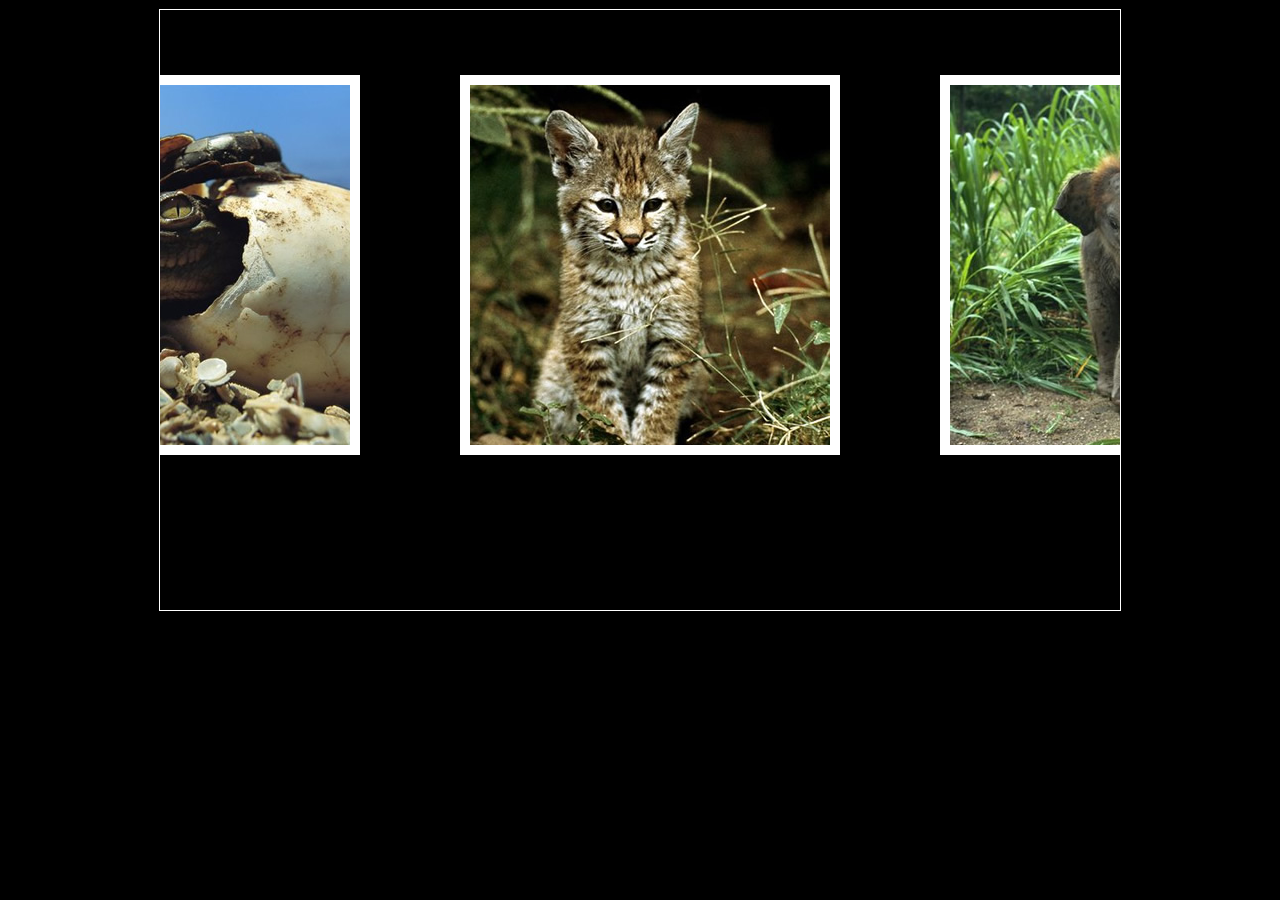
<file: index.html>
<!DOCTYPE HTML>
<html lang="en-US">
<head>
    <meta charset="UTF-8">
    <title>Flip Card Gallery</title>
</head>
<body>
    <div id="gallery">
    </div>
    <script data-main="components/main" src="components/require.js"></script>
</body>
</html>
</file>
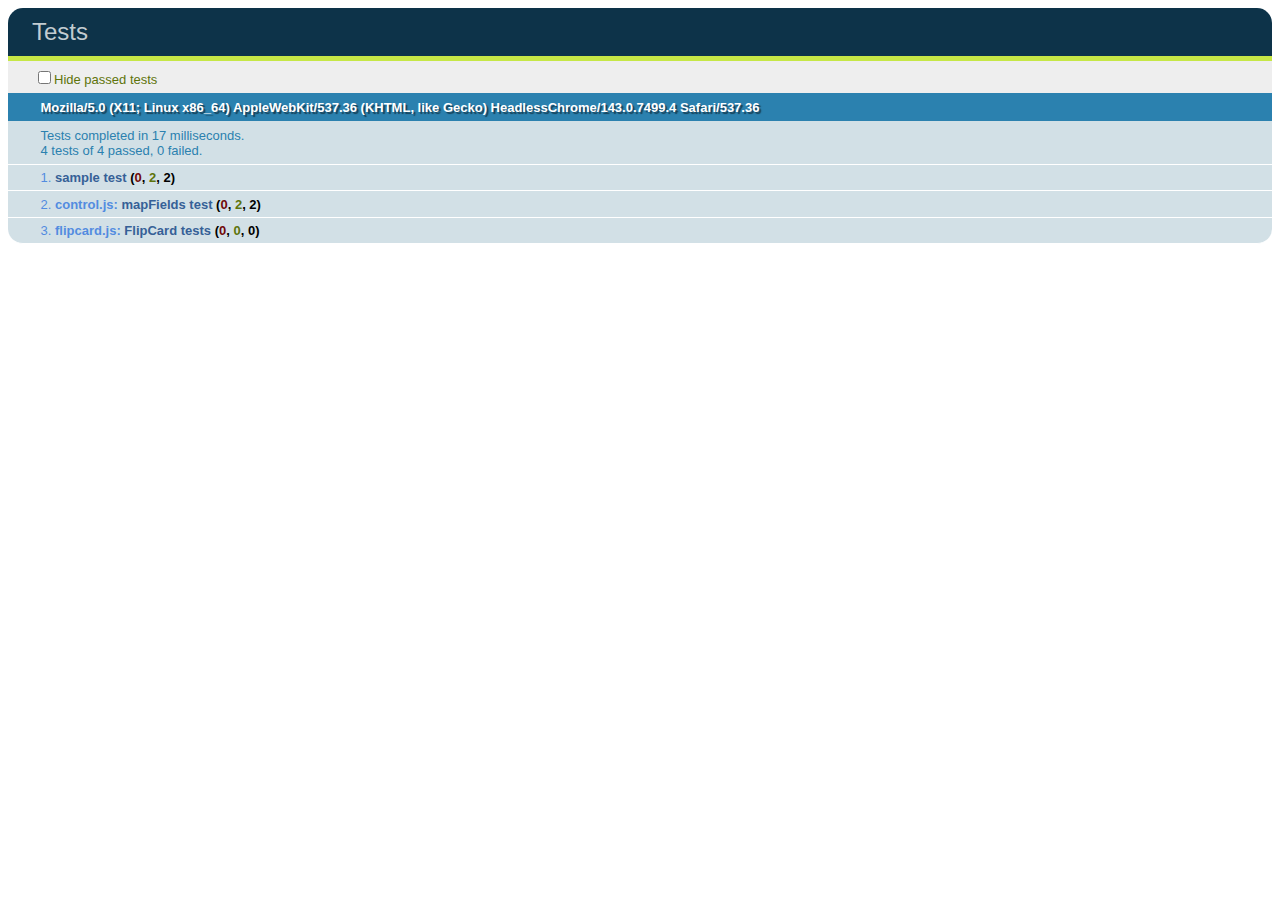
<file: tests.html>
<!DOCTYPE HTML>
<html lang="en-US">
<head>
    <meta charset="UTF-8">
    <title>Unit Tests</title>
    <link rel="stylesheet" href="components/css/qunit.css"/>
    <script data-main="components/tests" src="components/require.js"></script>
</head>
<body>
<h1 id="qunit-header">Tests</h1>
 <h2 id="qunit-banner"></h2>
 <div id="qunit-testrunner-toolbar"></div>
 <h2 id="qunit-userAgent"></h2>
 <ol id="qunit-tests"></ol>
 <div id="qunit-fixture">test markup, will be hidden</div>
</body>
</html>
</file>
<file: components/css/qunit.css>
/** Font Family and Sizes */

#qunit-tests, #qunit-header, #qunit-banner, #qunit-testrunner-toolbar, #qunit-userAgent, #qunit-testresult {
	font-family: "Helvetica Neue Light", "HelveticaNeue-Light", "Helvetica Neue", Calibri, Helvetica, Arial;
}

#qunit-testrunner-toolbar, #qunit-userAgent, #qunit-testresult, #qunit-tests li { font-size: small; }
#qunit-tests { font-size: smaller; }


/** Resets */

#qunit-tests, #qunit-tests ol, #qunit-header, #qunit-banner, #qunit-userAgent, #qunit-testresult {
	margin: 0;
	padding: 0;
}


/** Header */

#qunit-header {
	padding: 0.5em 0 0.5em 1em;

	color: #8699a4;
	background-color: #0d3349;

	font-size: 1.5em;
	line-height: 1em;
	font-weight: normal;
	
	border-radius: 15px 15px 0 0;
	-moz-border-radius: 15px 15px 0 0;
	-webkit-border-top-right-radius: 15px;
	-webkit-border-top-left-radius: 15px;
}

#qunit-header a {
	text-decoration: none;
	color: #c2ccd1;
}

#qunit-header a:hover,
#qunit-header a:focus {
	color: #fff;
}

#qunit-banner {
	height: 5px;
}

#qunit-testrunner-toolbar {
	padding: 0.5em 0 0.5em 2em;
	color: #5E740B;
	background-color: #eee;
}

#qunit-userAgent {
	padding: 0.5em 0 0.5em 2.5em;
	background-color: #2b81af;
	color: #fff;
	text-shadow: rgba(0, 0, 0, 0.5) 2px 2px 1px;
}


/** Tests: Pass/Fail */

#qunit-tests {
	list-style-position: inside;
}

#qunit-tests li {
	padding: 0.4em 0.5em 0.4em 2.5em;
	border-bottom: 1px solid #fff;
	list-style-position: inside;
}

#qunit-tests.hidepass li.pass {
	display: none;
}

#qunit-tests li strong {
	cursor: pointer;
}

#qunit-tests ol {
	margin-top: 0.5em;
	padding: 0.5em;
	
	background-color: #fff;
	
	border-radius: 15px;
	-moz-border-radius: 15px;
	-webkit-border-radius: 15px;
	
	box-shadow: inset 0px 2px 13px #999;
	-moz-box-shadow: inset 0px 2px 13px #999;
	-webkit-box-shadow: inset 0px 2px 13px #999;
}

#qunit-tests table {
	border-collapse: collapse;
	margin-top: .2em;
}

#qunit-tests th {
	text-align: right;
	vertical-align: top;
	padding: 0 .5em 0 0;
}

#qunit-tests td {
	vertical-align: top;
}

#qunit-tests pre {
	margin: 0;
	white-space: pre-wrap;
	word-wrap: break-word;
}

#qunit-tests del {
	background-color: #e0f2be;
	color: #374e0c;
	text-decoration: none;
}

#qunit-tests ins {
	background-color: #ffcaca;
	color: #500;
	text-decoration: none;
}

/*** Test Counts */

#qunit-tests b.counts                       { color: black; }
#qunit-tests b.passed                       { color: #5E740B; }
#qunit-tests b.failed                       { color: #710909; }

#qunit-tests li li {
	margin: 0.5em;
	padding: 0.4em 0.5em 0.4em 0.5em;
	background-color: #fff;
	border-bottom: none;
	list-style-position: inside;
}

/*** Passing Styles */

#qunit-tests li li.pass {
	color: #5E740B;
	background-color: #fff;
	border-left: 26px solid #C6E746;
}

#qunit-tests .pass                          { color: #528CE0; background-color: #D2E0E6; }
#qunit-tests .pass .test-name               { color: #366097; }
 
#qunit-tests .pass .test-actual,
#qunit-tests .pass .test-expected           { color: #999999; }

#qunit-banner.qunit-pass                    { background-color: #C6E746; }

/*** Failing Styles */

#qunit-tests li li.fail {
	color: #710909;
	background-color: #fff;
	border-left: 26px solid #EE5757;
}

#qunit-tests > li:last-child {
	border-radius: 0 0 15px 15px;
	-moz-border-radius: 0 0 15px 15px;
	-webkit-border-bottom-right-radius: 15px;
	-webkit-border-bottom-left-radius: 15px;
}

#qunit-tests .fail                          { color: #000000; background-color: #EE5757; }
#qunit-tests .fail .test-name,
#qunit-tests .fail .module-name             { color: #000000; }

#qunit-tests .fail .test-actual             { color: #EE5757; }
#qunit-tests .fail .test-expected           { color: green;   }

#qunit-banner.qunit-fail                    { background-color: #EE5757; }


/** Result */

#qunit-testresult {
	padding: 0.5em 0.5em 0.5em 2.5em;

	color: #2b81af;
	background-color: #D2E0E6;

	border-bottom: 1px solid white;
}

/** Fixture */

#qunit-fixture {
	position: absolute;
	top: -10000px;
	left: -10000px;
}
</file>
